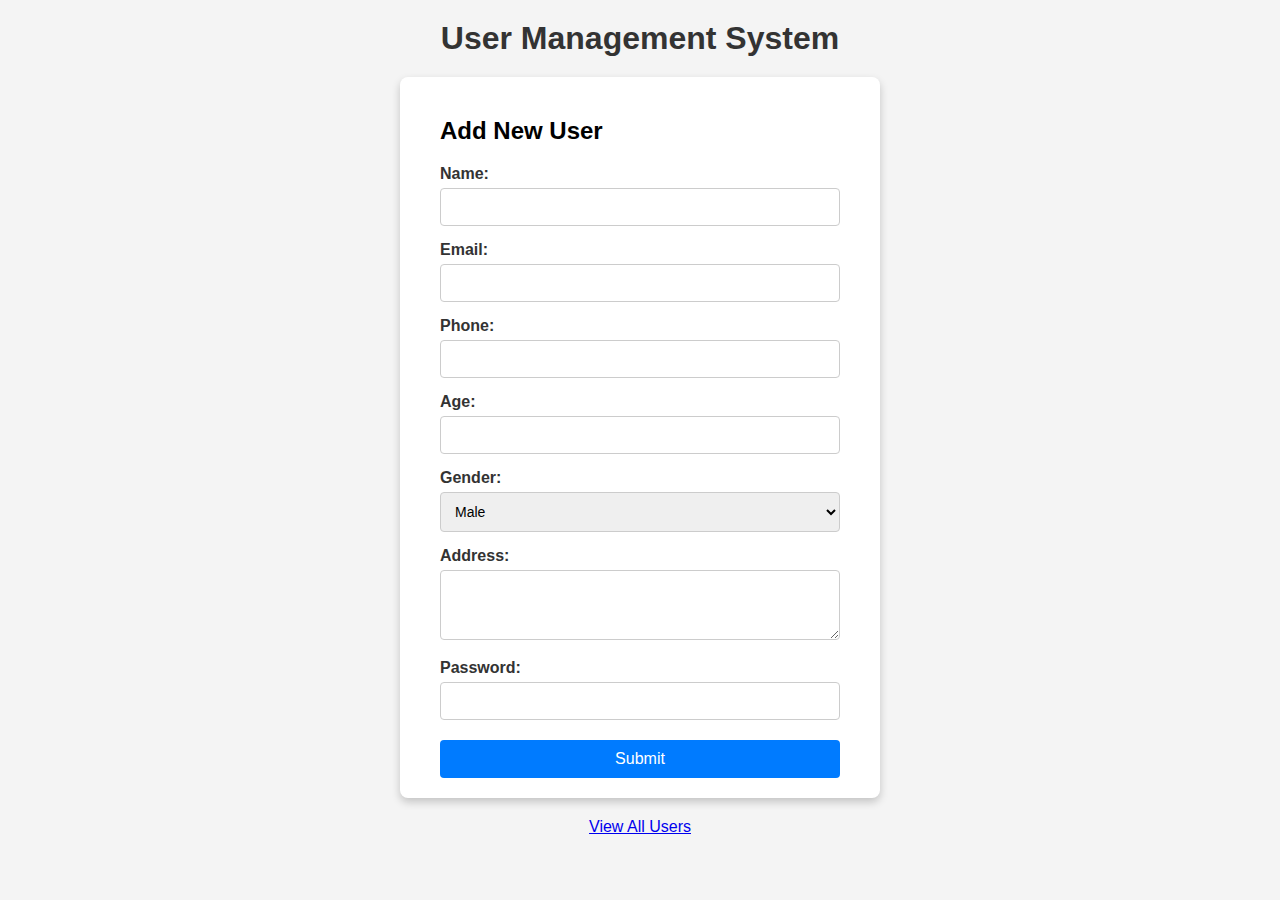
<file: form/index.html>
<!DOCTYPE html>
<html lang="en">
<head>
    <meta charset="UTF-8">
    <meta name="viewport" content="width=device-width, initial-scale=1.0">
    <title>User Management</title>
    <link rel="stylesheet" href="styles.css">
</head>
<body>
    <h1>User Management System</h1>

    
    <div id="message" style="display: none; padding: 10px; background-color: #d4edda; color: #155724; border: 1px solid #c3e6cb; border-radius: 5px; margin-bottom: 20px;">
        Record inserted successfully!
    </div>

    
    <div class="form-container">
        <h2>Add New User</h2>
        <form action="insert.php" method="POST">
            <label for="name">Name:</label>
            <input type="text" id="name" name="name" required>

            <label for="email">Email:</label>
            <input type="email" id="email" name="email" required>

            <label for="phone">Phone:</label>
            <input type="text" id="phone" name="phone" required>

            <label for="age">Age:</label>
            <input type="number" id="age" name="age" required>

            <label for="gender">Gender:</label>
            <select id="gender" name="gender" required>
                <option value="Male">Male</option>
                <option value="Female">Female</option>
                <option value="Other">Other</option>
            </select>

            <label for="address">Address:</label>
            <textarea id="address" name="address" rows="3" required></textarea>

            <label for="password">Password:</label>
            <input type="password" id="password" name="password" required>

            <button type="submit">Submit</button>
        </form>
    </div>

    <a href="read.php">View All Users</a>
   
</body>
</html>
</file>
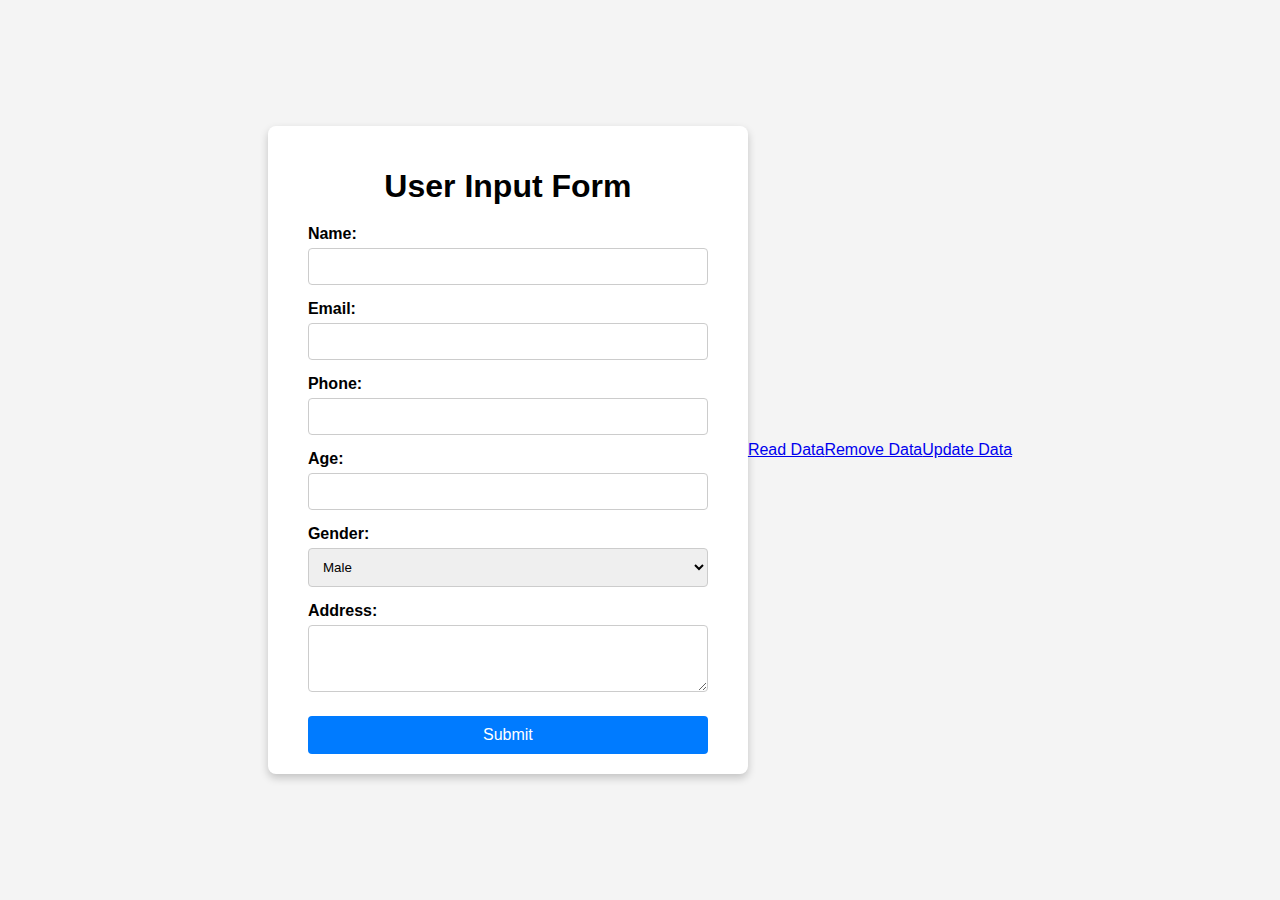
<file: form1/index.html>
<!DOCTYPE html>
<html lang="en">
<head>
    <meta charset="UTF-8">
    <meta name="viewport" content="width=device-width, initial-scale=1.0">
    <title>User Input Form</title>
    <link rel="stylesheet" href="styles.css">
</head>
<body>
    <div class="form-container">
        <h1>User Input Form</h1>
        <form action="insert.php" method="POST">
            <label for="name">Name:</label>
            <input type="text" id="name" name="name" required>

            <label for="email">Email:</label>
            <input type="email" id="email" name="email" required>

            <label for="phone">Phone:</label>
            <input type="text" id="phone" name="phone" required>

            <label for="age">Age:</label>
            <input type="number" id="age" name="age" required>

            <label for="gender">Gender:</label>
            <select id="gender" name="gender" required>
                <option value="Male">Male</option>
                <option value="Female">Female</option>
                <option value="Other">Other</option>
            </select>

            <label for="address">Address:</label>
            <textarea id="address" name="address" rows="3" required></textarea>

            <button type="submit">Submit</button>
        </form>
    </div>
    <a href="read.php" >Read Data</a>
    <a href="remove.php">Remove Data</a>
    <a href="update.php">Update Data</a>
</body>
</html>
</file>
<file: form/styles.css>
body {
    font-family: Arial, sans-serif;
    background-color: #f4f4f4;
    margin: 0;
    padding: 0;
    display: flex;
    flex-direction: column;
    align-items: center;
    min-height: 100vh;
}


h1 {
    text-align: center;
    margin: 20px 0;
    color: #333;
}

.form-container {
    background-color: #fff;
    padding: 20px 40px;
    border-radius: 8px;
    box-shadow: 0 4px 8px rgba(0, 0, 0, 0.2);
    width: 400px;
    margin-bottom: 20px;
}


label {
    display: block;
    margin-top: 15px;
    font-weight: bold;
    color: #333;
}


input, textarea, select {
    width: 100%;
    padding: 10px;
    margin-top: 5px;
    border: 1px solid #ccc;
    border-radius: 4px;
    box-sizing: border-box;
    font-size: 14px;
}


button {
    margin-top: 20px;
    width: 100%;
    background-color: #007BFF;
    color: white;
    padding: 10px;
    border: none;
    border-radius: 4px;
    cursor: pointer;
    font-size: 16px;
    transition: background-color 0.3s ease;
}

button:hover {
    background-color: #0056b3;
}


.table-container {
    background-color: #fff;
    padding: 20px;
    border-radius: 8px;
    box-shadow: 0 4px 8px rgba(0, 0, 0, 0.2);
    width: 90%;
    max-width: 800px;
    margin: 20px auto;
}


table {
    width: 100%;
    border-collapse: collapse;
    margin-top: 10px;
}

th, td {
    text-align: left;
    padding: 10px;
    border: 1px solid #ccc;
}

th {
    background-color: #f4f4f4;
    font-weight: bold;
}

tr:nth-child(even) {
    background-color: #f9f9f9;
}


.actions a {
    text-decoration: none;
    padding: 5px 10px;
    margin-right: 5px;
    border-radius: 4px;
    font-size: 14px;
    color: white;
}

.actions a.edit {
    background-color: #007BFF;
}

.actions a.delete {
    background-color: #DC3545;
}

.actions a:hover {
    opacity: 0.8;
}

@media (max-width: 768px) {
    .form-container, .table-container {
        width: 95%;
        padding: 15px;
    }

    button {
        font-size: 14px;
    }

    th, td {
        font-size: 14px;
    }
}
</file>
<file: form1/styles.css>
body {
    font-family: Arial, sans-serif;
    background-color: #f4f4f4;
    margin: 0;
    padding: 0;
    display: flex;
    justify-content: center;
    align-items: center;
    height: 100vh;
}

.form-container {
    background-color: #fff;
    padding: 20px 40px;
    border-radius: 8px;
    box-shadow: 0 4px 8px rgba(0, 0, 0, 0.2);
    width: 400px;
}

h1 {
    text-align: center;
    margin-bottom: 20px;
}

label {
    display: block;
    margin-top: 15px;
    font-weight: bold;
}

input, textarea, select {
    width: 100%;
    padding: 10px;
    margin-top: 5px;
    border: 1px solid #ccc;
    border-radius: 4px;
    box-sizing: border-box;
}

button {
    margin-top: 20px;
    width: 100%;
    background-color: #007BFF;
    color: white;
    padding: 10px;
    border: none;
    border-radius: 4px;
    cursor: pointer;
    font-size: 16px;
}

button:hover {
    background-color: #0056b3;
}
</file>
